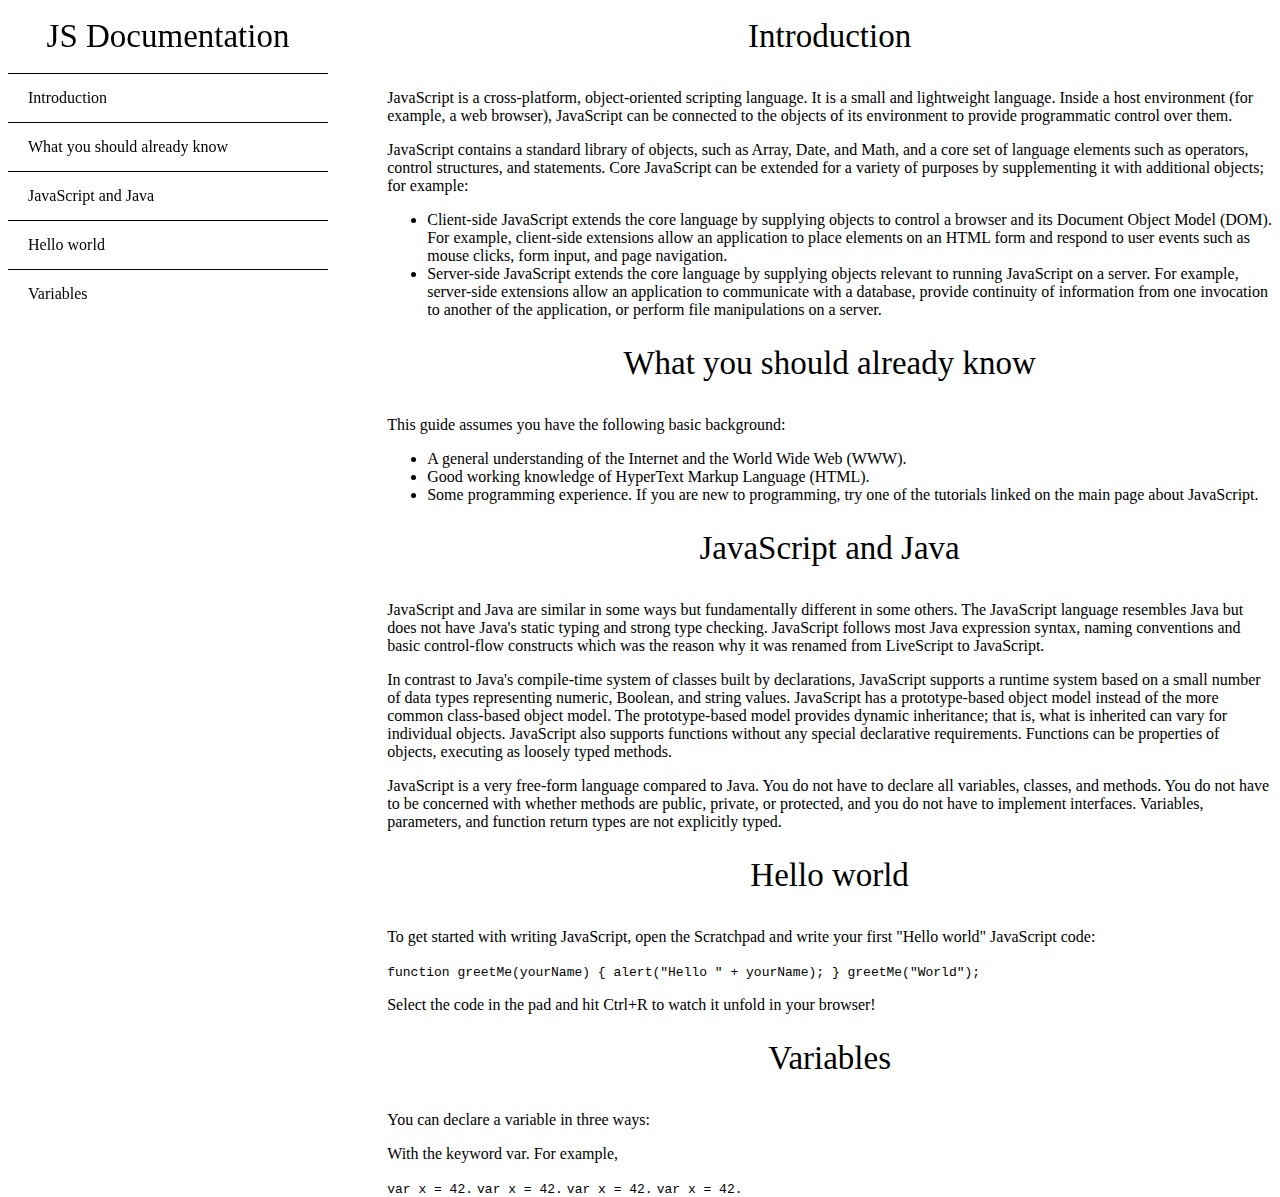
<file: technicaldoc/techdoc.html>
<!DOCTYPE html>
<html>
    <head>
        <link rel="stylesheet" type="text/css" href="techdoc_style.css">
    </head>
    <main id="main-doc">
        <section class="main-section" id="Introduction">
            <header>Introduction</header>
            <p>JavaScript is a cross-platform, object-oriented scripting language. It is a small and lightweight language. Inside a host environment (for example, a web browser), JavaScript can be connected to the objects of its environment to provide programmatic control over them.</p>
            <p>JavaScript contains a standard library of objects, such as Array, Date, and Math, and a core set of language elements such as operators, control structures, and statements. Core JavaScript can be extended for a variety of purposes by supplementing it with additional objects; for example:</p>
            <ul>
                <li>Client-side JavaScript extends the core language by supplying objects to control a browser and its Document Object Model (DOM). For example, client-side extensions allow an application to place elements on an HTML form and respond to user events such as mouse clicks, form input, and page navigation.</li>
                <li>Server-side JavaScript extends the core language by supplying objects relevant to running JavaScript on a server. For example, server-side extensions allow an application to communicate with a database, provide continuity of information from one invocation to another of the application, or perform file manipulations on a server.</li>
            </ul>
        </section>
        <section class="main-section" id="What_you_should_already_know">
            <header>What you should already know</header>
            <p>This guide assumes you have the following basic background:</p>
            <ul>
                <li>A general understanding of the Internet and the World Wide Web (WWW).</li>
                <li>Good working knowledge of HyperText Markup Language (HTML).</li>
                <li>Some programming experience. If you are new to programming, try one of the tutorials linked on the main page about JavaScript.</li>
            </ul>
        </section>
        <section class="main-section"  id="Javascript_and_Java">
            <header>JavaScript and Java </header>
            <p>JavaScript and Java are similar in some ways but fundamentally different in some others. The JavaScript language resembles Java but does not have Java's static typing and strong type checking. JavaScript follows most Java expression syntax, naming conventions and basic control-flow constructs which was the reason why it was renamed from LiveScript to JavaScript.</p>
            <p>In contrast to Java's compile-time system of classes built by declarations, JavaScript supports a runtime system based on a small number of data types representing numeric, Boolean, and string values. JavaScript has a prototype-based object model instead of the more common class-based object model. The prototype-based model provides dynamic inheritance; that is, what is inherited can vary for individual objects. JavaScript also supports functions without any special declarative requirements. Functions can be properties of objects, executing as loosely typed methods.</p>
            <p>JavaScript is a very free-form language compared to Java. You do not have to declare all variables, classes, and methods. You do not have to be concerned with whether methods are public, private, or protected, and you do not have to implement interfaces. Variables, parameters, and function return types are not explicitly typed.</p>
        </section>
        <section class="main-section"  id="Hello_world">
            <header>Hello world</header>
            <p>To get started with writing JavaScript, open the Scratchpad and write your first "Hello world" JavaScript code:</p>
            <code>function greetMe(yourName) {
  alert("Hello " + yourName);
}
greetMe("World");</code>
            <p>Select the code in the pad and hit Ctrl+R to watch it unfold in your browser!</p>
        </section>
        <section class="main-section" id="Variables">
            <header>Variables</header>
            <p>You can declare a variable in three ways:</p>
            <p>With the keyword var. For example,</p>
            <code>var x = 42.</code>
            <code>var x = 42.</code>
            <code>var x = 42.</code>
            <code>var x = 42.</code>
        </section>
    </main>
    <nav id="navbar">
        <header>JS Documentation</header>
        <a class="nav-link" href="#Introduction">Introduction</a>
        <a class="nav-link" href="#What_you_should_already_know">What you should already know</a>
        <a class="nav-link" href="#Javascript_and_Java">JavaScript and Java</a>
        <a class="nav-link" href="#Hello_world">Hello world</a>
        <a class="nav-link" href="#Variables">Variables</a>
    </nav>
</html>
</file>
<file: technicaldoc/techdoc_style.css>
@media (max-width: 320px) {
    #nav-bar {
        display: none;
    }
}


#navbar {
    display: block;
    position: fixed;
    width: 25%;
}

.nav-link {
    display: block;
    height: 25px;
    border-top: 1px solid;
    padding: 15px 0px 8px 20px;
    text-decoration: none;
    color: black;
}

#main-doc {
    display: block;
    width: 70%;
    float: right;
}



header {
    height: 55px;
    font-size: 33px;
    text-align: center;
    padding-top: 10px;
}
</file>
